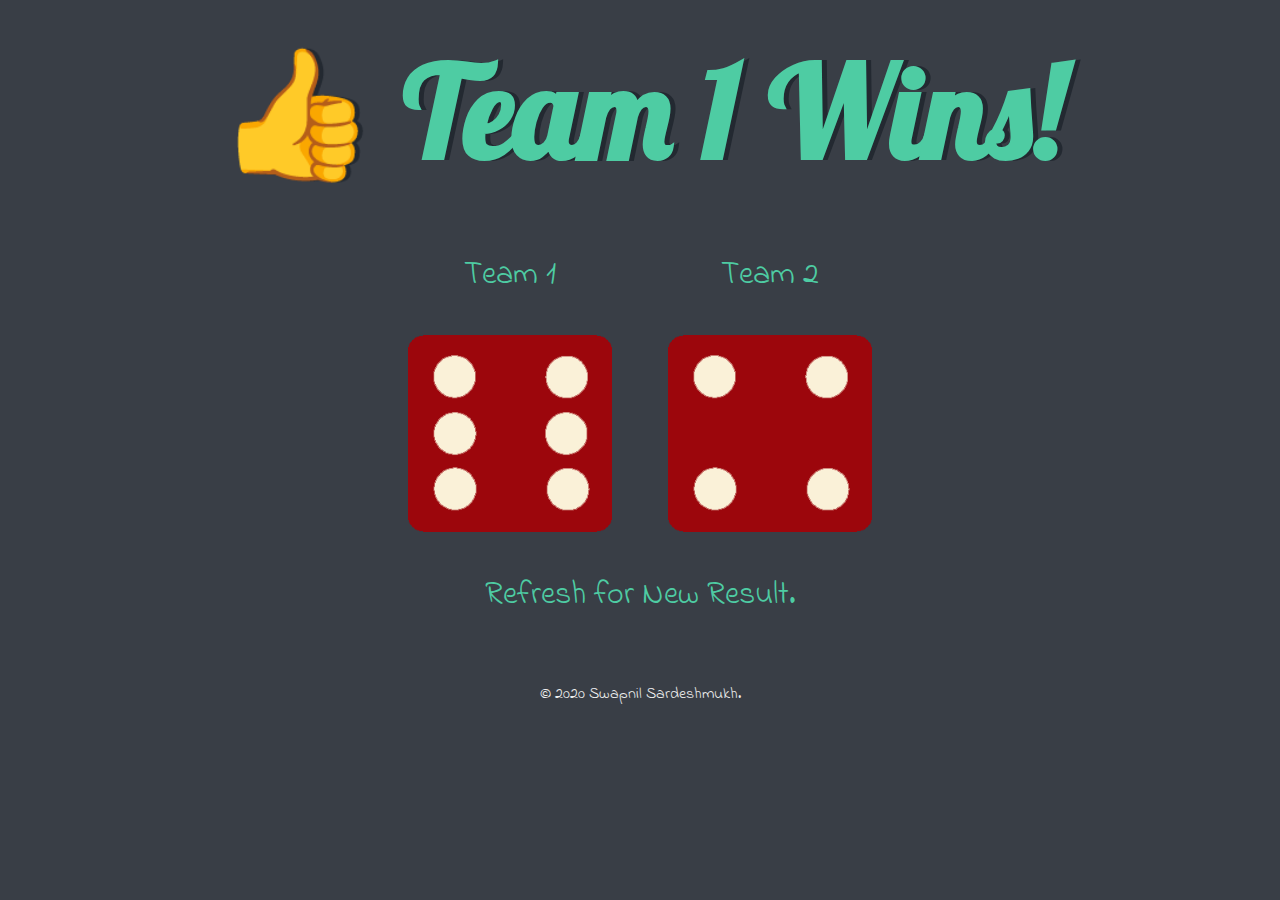
<file: index.html>
<!DOCTYPE html>
<html lang="en" dir="ltr">
  <head>
    <meta charset="utf-8">
    <title>Dicee</title>
    <link rel="stylesheet" href="styles.css">
    <link href="https://fonts.googleapis.com/css?family=Indie+Flower|Lobster" rel="stylesheet">

  </head>
  <body>

    <div class="container">
      <h1>Refresh Me for toss</h1>
      <div class="dice">
        <p>Team 1</p>
        <img class="img1" src="images/dice6.png">
      </div>

      <div class="dice">
        <p>Team 2</p>
        <img class="img2" src="images/dice6.png">
      </div>
        <p>Refresh for New Result.</p>
      
    </div>
        
      <script src="index.js"></script>
  </body>

  <footer>
    © 2020 Swapnil Sardeshmukh.
  </footer>
</html>
</file>
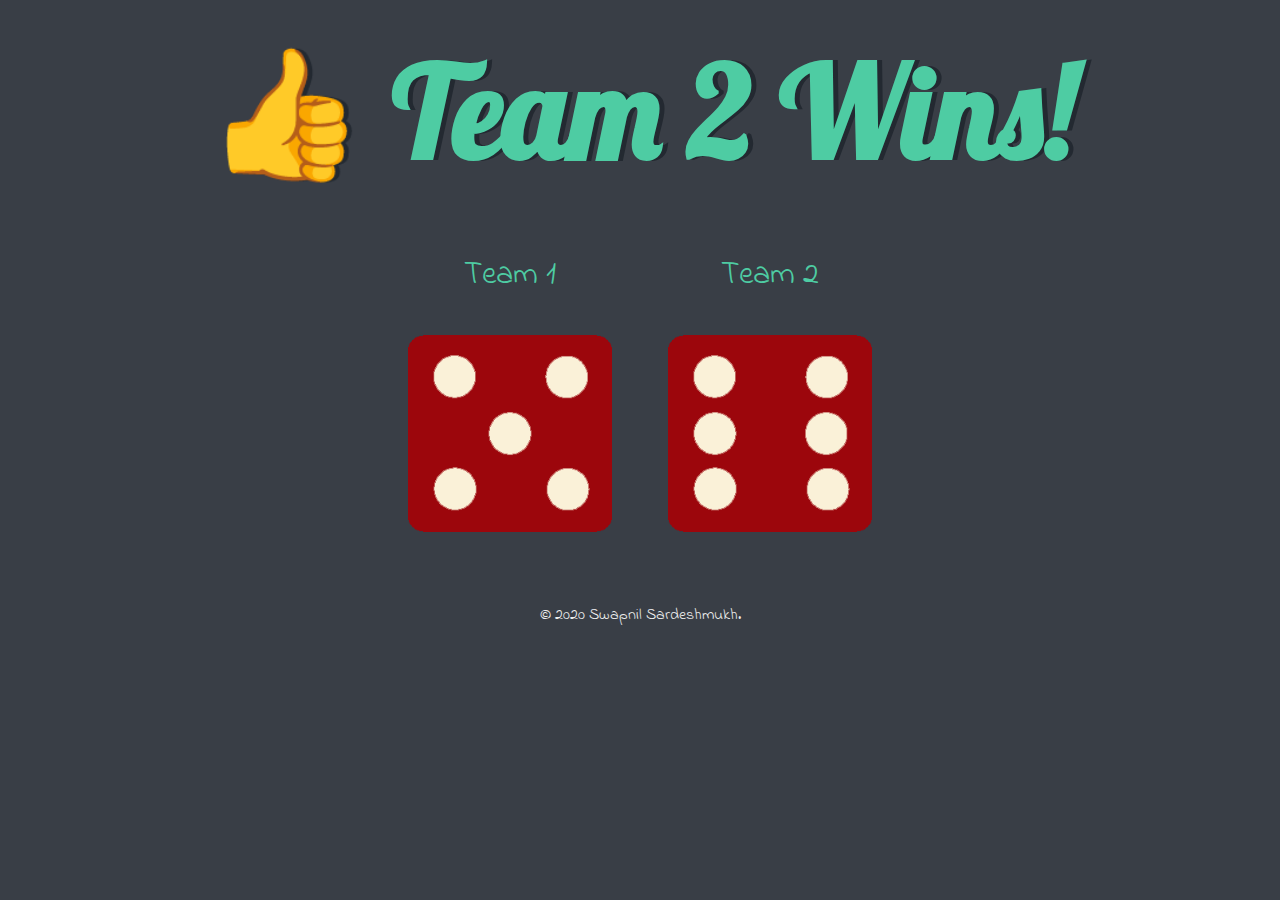
<file: dicee.html>
<!DOCTYPE html>
<html lang="en" dir="ltr">
  <head>
    <meta charset="utf-8">
    <title>Dicee</title>
    <link rel="stylesheet" href="styles.css">
    <link href="https://fonts.googleapis.com/css?family=Indie+Flower|Lobster" rel="stylesheet">

  </head>
  <body>

    <div class="container">
      <h1>Refresh Me for toss</h1>

      <div class="dice">
        <p>Team 1</p>
        <img class="img1" src="images/dice6.png">
      </div>

      <div class="dice">
        <p>Team 2</p>
        <img class="img2" src="images/dice6.png">
      </div>

    </div>

      <script src="index.js"></script>
  </body>

  <footer>
    © 2020 Swapnil Sardeshmukh.
  </footer>
</html>
</file>
<file: styles.css>
.container {
  width: 80%;
  margin: auto;
  text-align: center;
}

.dice {
  text-align: center;
  display: inline-block;

}

body {
  background-color: #393E46;
}

h1 {
  margin: 30px;
  font-family: 'Lobster', cursive;
  text-shadow: 5px 0 #232931;
  font-size: 8rem;
  color: #4ECCA3;
}

p {
  font-size: 2rem;
  color: #4ECCA3;
  font-family: 'Indie Flower', cursive;
}

img {
  width: 80%;
}

footer {
  margin-top: 5%;
  color: #EEEEEE;
  text-align: center;
  font-family: 'Indie Flower', cursive;

}

@media (max-width:786px) {

  h1 {
    margin: 10px;
    font-family: 'Lobster', cursive;
    text-shadow: 5px 0 #232931;
    font-size: 3rem;
    color: #4ECCA3;
  }

  p {
    font-size: 1rem;
    color: #4ECCA3;
    font-family: 'Indie Flower', cursive;
  }

  img {
    width: 35%;
    height:28%;
  }

  footer {
    margin-top: 2%;
    color: #EEEEEE;
    text-align: center;
    font-family: 'Indie Flower', cursive;

  }

}
</file>
